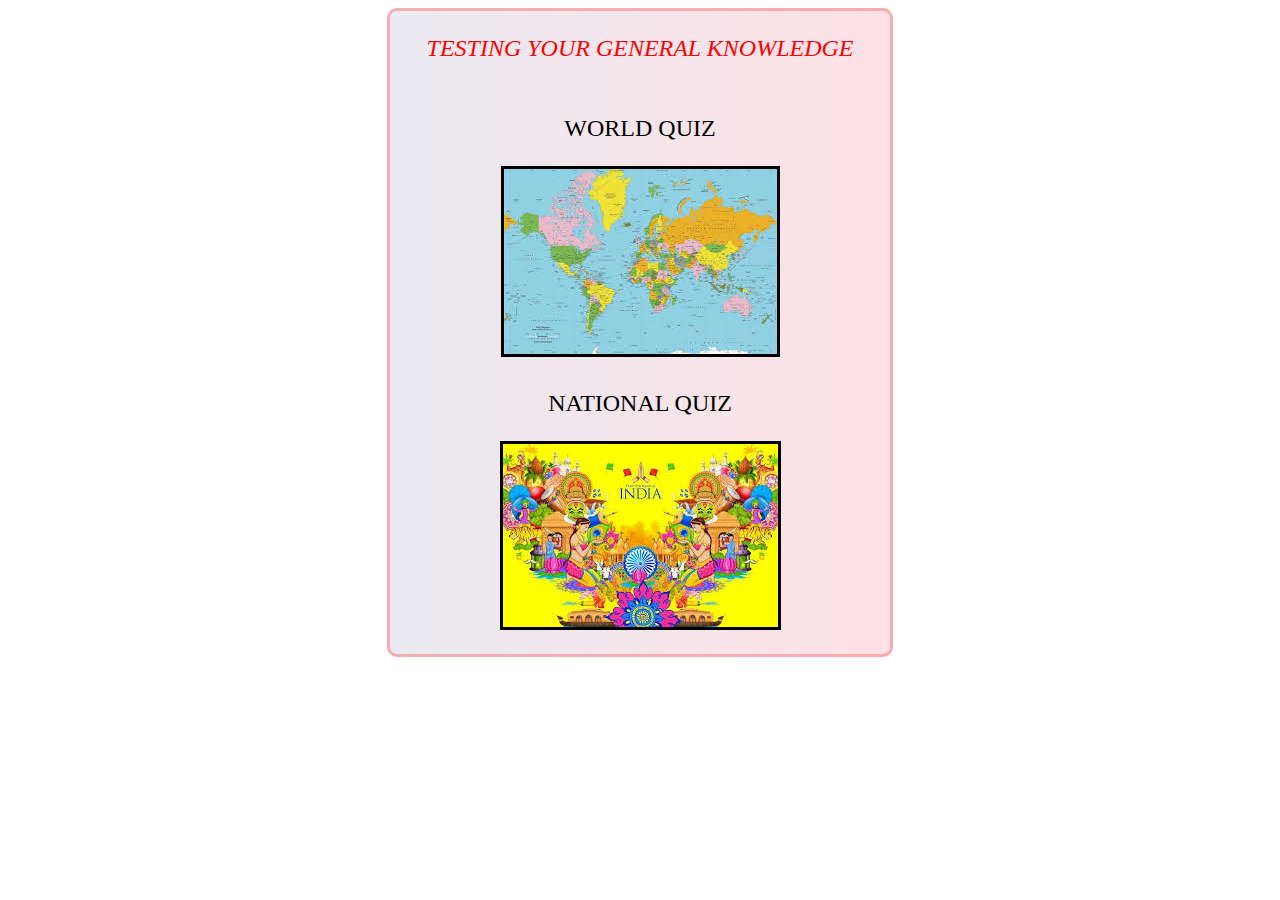
<file: index.html>
<!DOCTYPE html>
<html lang="en">
<head>
    <meta charset="UTF-8">
    <meta name="viewport" content="width=device-width, initial-scale=1.0">
    <title>GENERAL QUIZ</title>
    <link rel="stylesheet" href="index.css">
    
</head>
<body>
<div id="div"> 
    <p id="p">TESTING YOUR GENERAL KNOWLEDGE</p>
    <div>
        <p>WORLD QUIZ</p>
        <a href="world.html" target="_blank"><img src="world.jpg" title="WORLD QUIZ"></a>
    </div>  
    
    <div>
        <p>NATIONAL QUIZ</p>
        <a href="india.html" target="_blank"><img src="india.jpg" title="INDIA QUIZ"></a>
    </div>
</div>

</body>
</html>
</file>
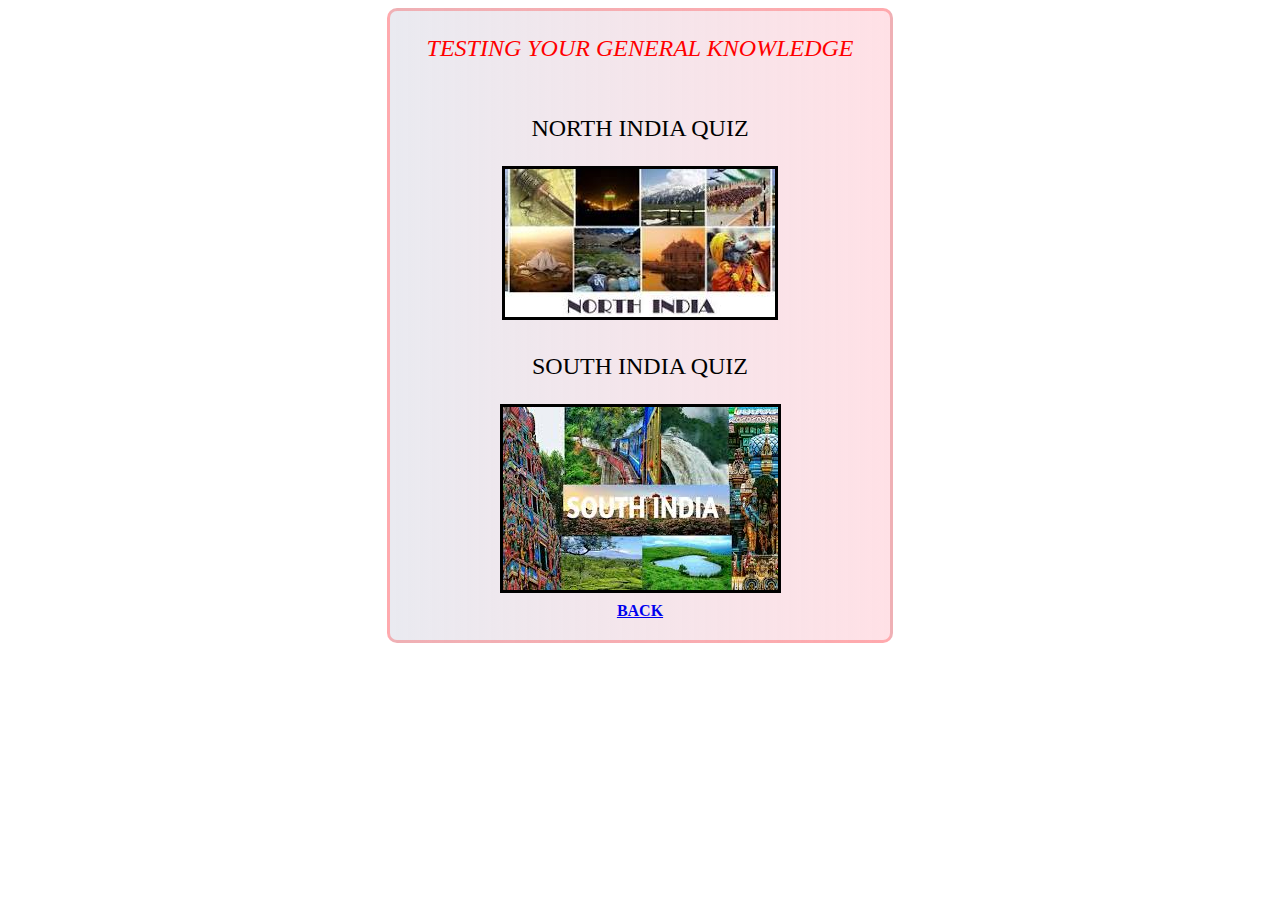
<file: india.html>
<!DOCTYPE html>
<html lang="en">
<head>
    <meta charset="UTF-8">
    <meta name="viewport" content="width=device-width, initial-scale=1.0">
    <title>National</title>
    <link rel="stylesheet" href="index.css">
</head>
<body>
    <div id="div"> 
        <p id="p">TESTING YOUR GENERAL KNOWLEDGE</p>
        <div>
            <p>NORTH INDIA QUIZ</p>
            <a href="north.html" target="_blank"><img src="north.jpg" title="NORTH QUIZ"></a>
        </div>  
        
        <div>
            <p>SOUTH INDIA QUIZ</p>
            <a href="south.html" target="_blank"><img src="south.jpg" title="SOUTH QUIZ"></a>
        </div>
        <a href="index.html" style="font-weight: 600;">BACK</a>
    </div>
    
</body>
</html>
</file>
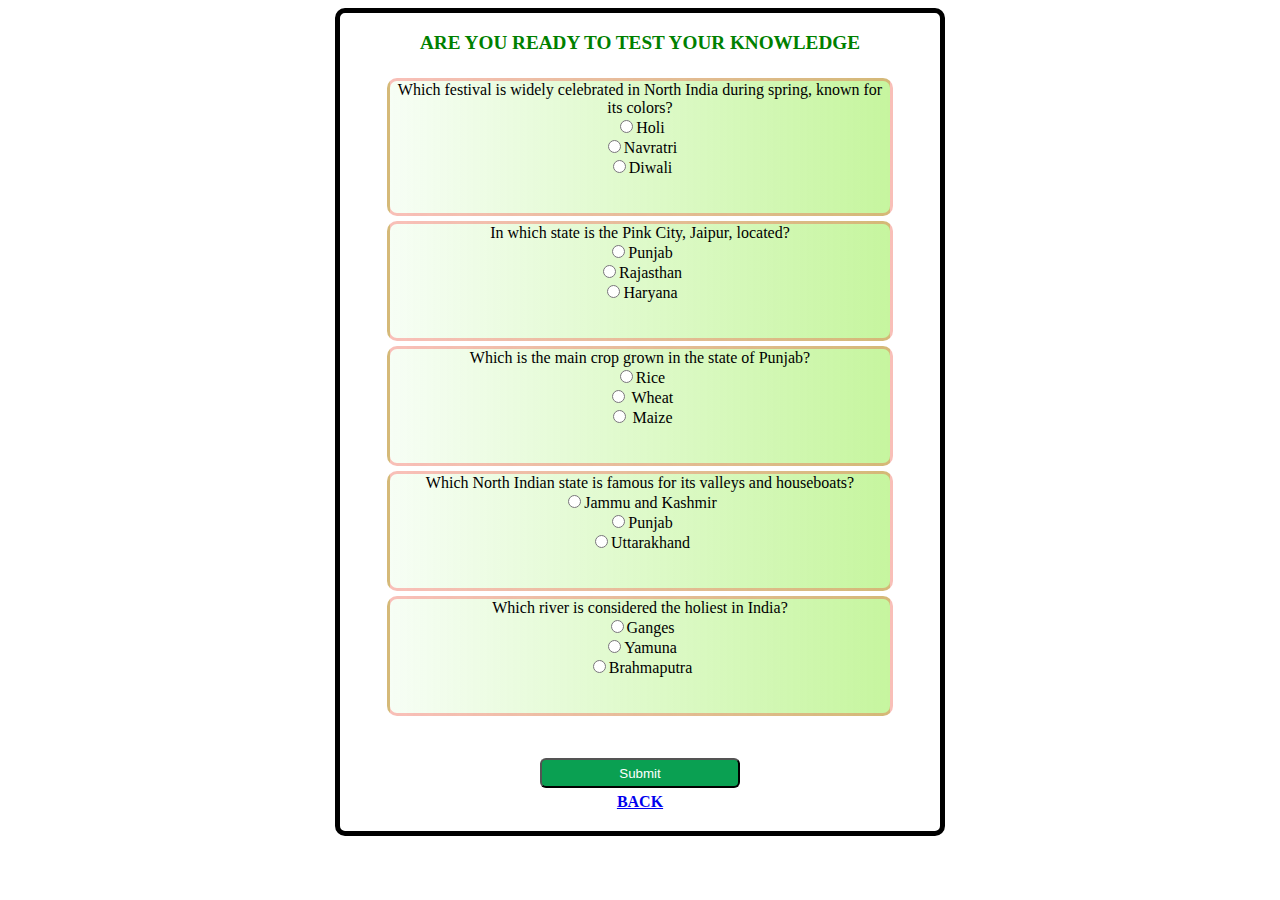
<file: north.html>
<!DOCTYPE html>
<html lang="en">
<head>
    <meta charset="UTF-8">
    <meta name="viewport" content="width=device-width, initial-scale=1.0">
    <title>NORTH INDIA QUIZ</title>
    <link rel="stylesheet" href="north.css">
</head>
<body>
    <div id="div">
        <p id="p"> Are you ready to test your KNOWLEDGE</p>
            <div> 
                <label>Which festival is widely celebrated in North India during spring, known for its colors?
                <br>
                <input id="hol1" type="radio" name="hol">Holi<br>
                <input id="hol2" type="radio" name="hol">Navratri<br>
                <input id="hol3" type="radio" name="hol">Diwali<br>
                <p id="hol"> </p>
            </div>
            <div>
                <label>In which state is the Pink City, Jaipur, located?
                    <br>
                    <input id="city1" type="radio" name="city">Punjab<br>
                    <input id="city2" type="radio" name="city">Rajasthan <br>
                    <input id="city3" type="radio" name="city">Haryana<br>
                    <p id="city"> </p>
            </div>
            <div>
                <label>Which is the main crop grown in the state of Punjab?
                    <br>
                    <input id="crop1" type="radio" name="crop">Rice<br>
                    <input id="crop2" type="radio" name="crop"> Wheat<br>
                    <input id="crop3" type="radio" name="crop"> Maize<br>
                    <p id="crop"> </p>
            </div>
            <div>
                <label>Which North Indian state is famous for its valleys and houseboats?
                    <br>
                    <input id="riv1" type="radio" name="riv">Jammu and Kashmir<br>
                    <input id="riv2" type="radio" name="riv">Punjab<br>
                    <input id="riv3" type="radio" name="riv">Uttarakhand<br>
                    <p id="riv"> </p>
            </div>
    
            <div> 
                <label>Which river is considered the holiest in India?
                <br>
                <input id="river1" type="radio" name="river">Ganges<br>
                <input id="river2" type="radio" name="river">Yamuna<br>
                <input id="river3" type="radio" name="river">Brahmaputra<br>
                <p id="river"> </p>
            </div>
            <p id="score"> </p>
            <button onclick="submit()">Submit</button>
            <a href="india.html" style="font-weight: 600;">BACK</a>
        </div>
        
        <script src="north.js"></script>
    </div>
</body>
</html>
</file>
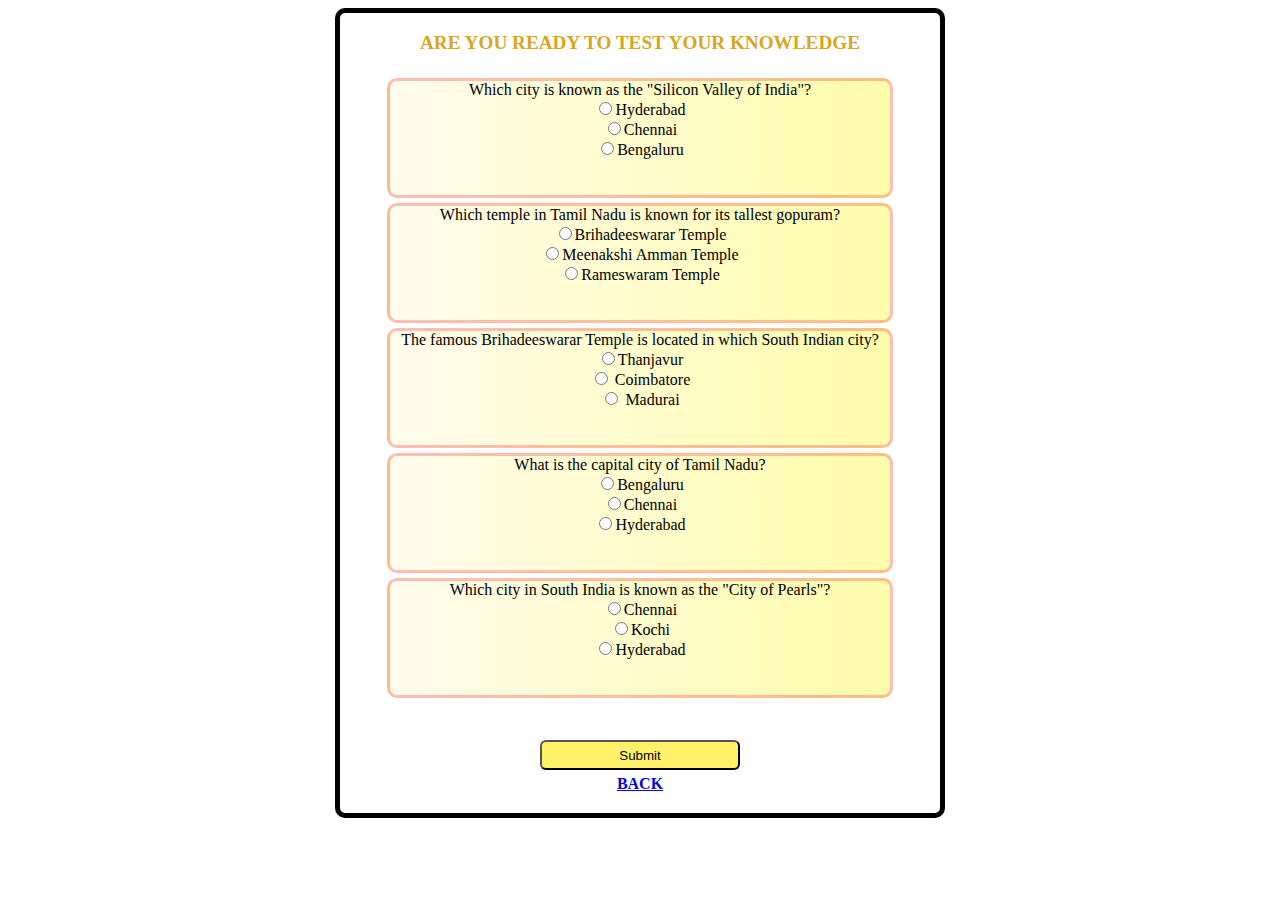
<file: south.html>
<!DOCTYPE html>
<html lang="en">
<head>
    <meta charset="UTF-8">
    <meta name="viewport" content="width=device-width, initial-scale=1.0">
    <title>SOUTH INDIA QUIZ</title>
    <link rel="stylesheet" href="south.css">
</head>
<body>
    <div id="div">
        <p id="p"> Are you ready to test your KNOWLEDGE</p>
            <div> 
                <label>Which city is known as the "Silicon Valley of India"?
                <br>
                <input id="sil1" type="radio" name="sil">Hyderabad<br>
                <input id="sil2" type="radio" name="sil">Chennai<br>
                <input id="sil3" type="radio" name="sil">Bengaluru<br>
                <p id="sil"> </p>
            </div>
            <div>
                <label>Which temple in Tamil Nadu is known for its tallest gopuram?
                    <br>
                    <input id="gop1" type="radio" name="gop1">Brihadeeswarar Temple <br>
                    <input id="gop2" type="radio" name="gop1">Meenakshi Amman Temple <br>
                    <input id="gop3" type="radio" name="gop1">Rameswaram Temple<br>
                    <p id="gop"> </p>
            </div>
            <div>
                <label>The famous Brihadeeswarar Temple is located in which South Indian city?
                    <br>
                    <input id="tem1" type="radio" name="tem">Thanjavur<br>
                    <input id="tem2" type="radio" name="tem"> Coimbatore<br>
                    <input id="tem3" type="radio" name="tem"> Madurai<br>
                    <p id="tem"> </p>
            </div>
            <div>
                <label>What is the capital city of Tamil Nadu?
                    <br>
                    <input id="city1" type="radio" name="city1">Bengaluru<br>
                    <input id="city2" type="radio" name="city1">Chennai<br>
                    <input id="city3" type="radio" name="city1">Hyderabad<br>
                    <p id="city"> </p>
            </div>
    
            <div> 
                <label>Which city in South India is known as the "City of Pearls"?
                <br>
                <input id="pearl1" type="radio" name="pearl">Chennai<br>
                <input id="pearl2" type="radio" name="pearl">Kochi<br>
                <input id="pearl3" type="radio" name="pearl">Hyderabad<br>
                <p id="pearl"> </p>
            </div>
            <p id="score"> </p>
            <button onclick="submit()">Submit</button>
            <a href="india.html" style="font-weight: 600;">BACK</a>
        </div>
        
        <script src="south.js"></script>
    </div>
</body>
</html>
</file>
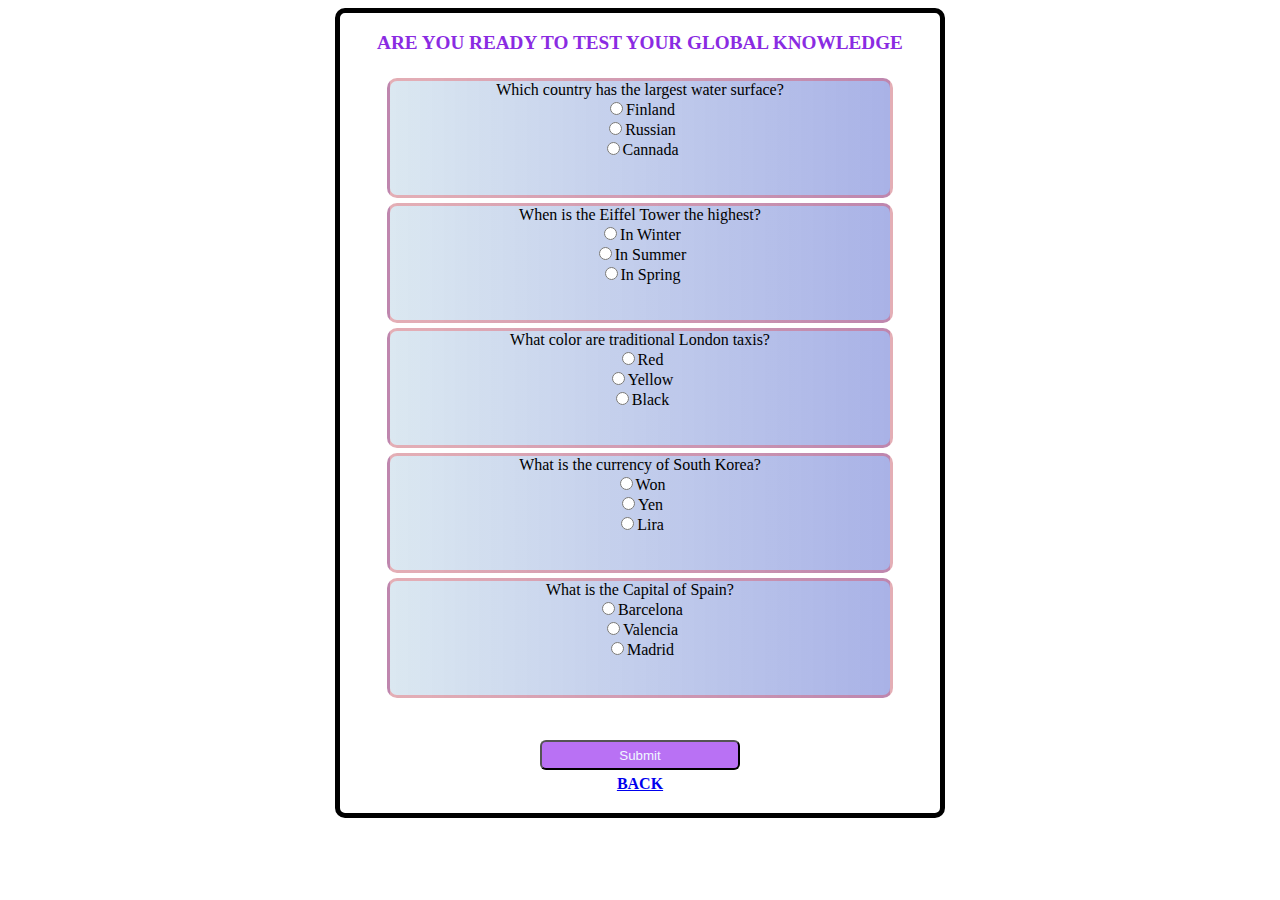
<file: world.html>
<!DOCTYPE html>
<html lang="en">
<head>
    <meta charset="UTF-8">
    <meta name="viewport" content="width=device-width, initial-scale=1.0">
    <title>World Quiz</title>
    <link rel="stylesheet" href="world.css">
</head>
<body>
    <div id="div">
        <p id="p"> Are you ready to test your GLOBAL KNOWLEDGE</p>
        <div> 
            <label>Which country has the largest water surface?
            <br>
            <input id="water1" type="radio" name="water">Finland <br>
            <input id="water2" type="radio" name="water">Russian <br>
            <input id="water3" type="radio" name="water">Cannada <br>
            <p id="water"> </p>
        </div>
        <div>
            <label>When is the Eiffel Tower the highest?
                <br>
                <input id="eiffel1" type="radio" name="eiffel1">In Winter <br>
                <input id="eiffel2" type="radio" name="eiffel1">In Summer <br>
                <input id="eiffel3" type="radio" name="eiffel1">In Spring <br>
                <p id="eiffel"> </p>
        </div>
        <div>
            <label>What color are traditional London taxis?
                <br>
                <input id="taxis1" type="radio" name="taxis1">Red<br>
                <input id="taxis2" type="radio" name="taxis1">Yellow<br>
                <input id="taxis3" type="radio" name="taxis1"">Black<br>
                <p id="taxis"> </p>
        </div>
        <div>
            <label>What is the currency of South Korea?
                <br>
                <input id="cur1" type="radio" name="cur1">Won<br>
                <input id="cur2" type="radio" name="cur1">Yen<br>
                <input id="cur3" type="radio" name="cur1">Lira<br>
                <p id="cur"> </p>
        </div>

        <div> 
            <label>What is the Capital of Spain?
            <br>
            <input id="cap1" type="radio" name="cap1">Barcelona<br>
            <input id="cap2" type="radio" name="cap1">Valencia<br>
            <input id="cap3" type="radio" name="cap1">Madrid<br>
            <p id="cap"> </p>
        </div>
        <p id="score"> </p>
        <button onclick="submit()">Submit</button>
        <a href="index.html" style="font-weight: 600;">BACK</a>
    </div>
    
    <script src="world.js"></script>
</body>
</html>
</file>
<file: index.css>
#div{
    display: flex;
    gap: 5px;
    flex-direction: column;
    align-items: center;
    border: 3px solid rgba(255, 0, 0, 0.247);
    width: 500px;
    margin: auto;
    background-image: linear-gradient(to right, rgba(187, 188, 208, 0.312), rgba(255, 192, 203, 0.477));
    border-radius: 10px;
    padding-bottom:20px ;
}
img{
    border: 3px solid black;

}

#p{

    font-family:cursive;
    font-size: x-large;
    font-style: italic;
    color: red;
}
p{
    font-family:cursive;
    font-size: x-large;
    text-align: center;
   

}
</file>
<file: north.css>
div{
    display: flex;
    gap: 5px;
    flex-direction: column;
    align-items: center;
    border: 3px solid rgba(255, 0, 0, 0.247);
    width: 500px;
    margin: auto;
    background-image: linear-gradient(to right, rgba(209, 249, 200, 0.186), rgba(136, 235, 54, 0.477));
    border-radius: 10px;
    padding-bottom:20px ;
}
#p{
    font-size: larger;
    text-transform: uppercase;
    font-weight: bold;
    color:green;
}

#div{
    display: flex;
    gap: 5px;
    flex-direction: column;
    align-items: center;
    border: 5px solid black;
    width: 600px;
    margin: auto;
    background: transparent;
    border-radius: 10px;
    padding-bottom:20px ;
}
label{
    text-align: center;
}
button{
    width: 200px;
    background-color:rgb(10, 160, 82);
    border-radius: 6px;
    color: rgb(255, 255, 255);
    height: 30px;
}
</file>
<file: south.css>
div{
    display: flex;
    gap: 5px;
    flex-direction: column;
    align-items: center;
    border: 3px solid rgba(255, 0, 0, 0.247);
    width: 500px;
    margin: auto;
    background-image: linear-gradient(to right, rgba(255, 235, 155, 0.186), rgba(255, 249, 79, 0.477));
    border-radius: 10px;
    padding-bottom:20px ;
}
#p{
    font-size: larger;
    text-transform: uppercase;
    font-weight: bold;
    color:goldenrod;
}

#div{
    display: flex;
    gap: 5px;
    flex-direction: column;
    align-items: center;
    border: 5px solid black;
    width: 600px;
    margin: auto;
    background: transparent;
    border-radius: 10px;
    padding-bottom:20px ;
}
label{
    text-align: center;
}
button{
    width: 200px;
    background-color:rgb(255, 242, 104);
    border-radius: 6px;
    color: rgb(0, 0, 0);
    height: 30px;
}
</file>
<file: world.css>
div{
    display: flex;
    gap: 5px;
    flex-direction: column;
    align-items: center;
    border: 3px solid rgba(255, 0, 0, 0.247);
    width: 500px;
    margin: auto;
    background-image: linear-gradient(to right, rgba(140, 181, 210, 0.312), rgba(75, 94, 204, 0.477));
    border-radius: 10px;
    padding-bottom:20px ;
}
#p{
    font-size: larger;
    text-transform: uppercase;
    font-weight: bold;
    color:blueviolet;
}

#div{
    display: flex;
    gap: 5px;
    flex-direction: column;
    align-items: center;
    border: 5px solid black;
    width: 600px;
    margin: auto;
    background: transparent;
    border-radius: 10px;
    padding-bottom:20px ;
}
label{
    text-align: center;
}
button{
    width: 200px;
    background-color:rgb(185, 113, 244);
    border-radius: 6px;
    color: aliceblue;
    height: 30px;
}
</file>
